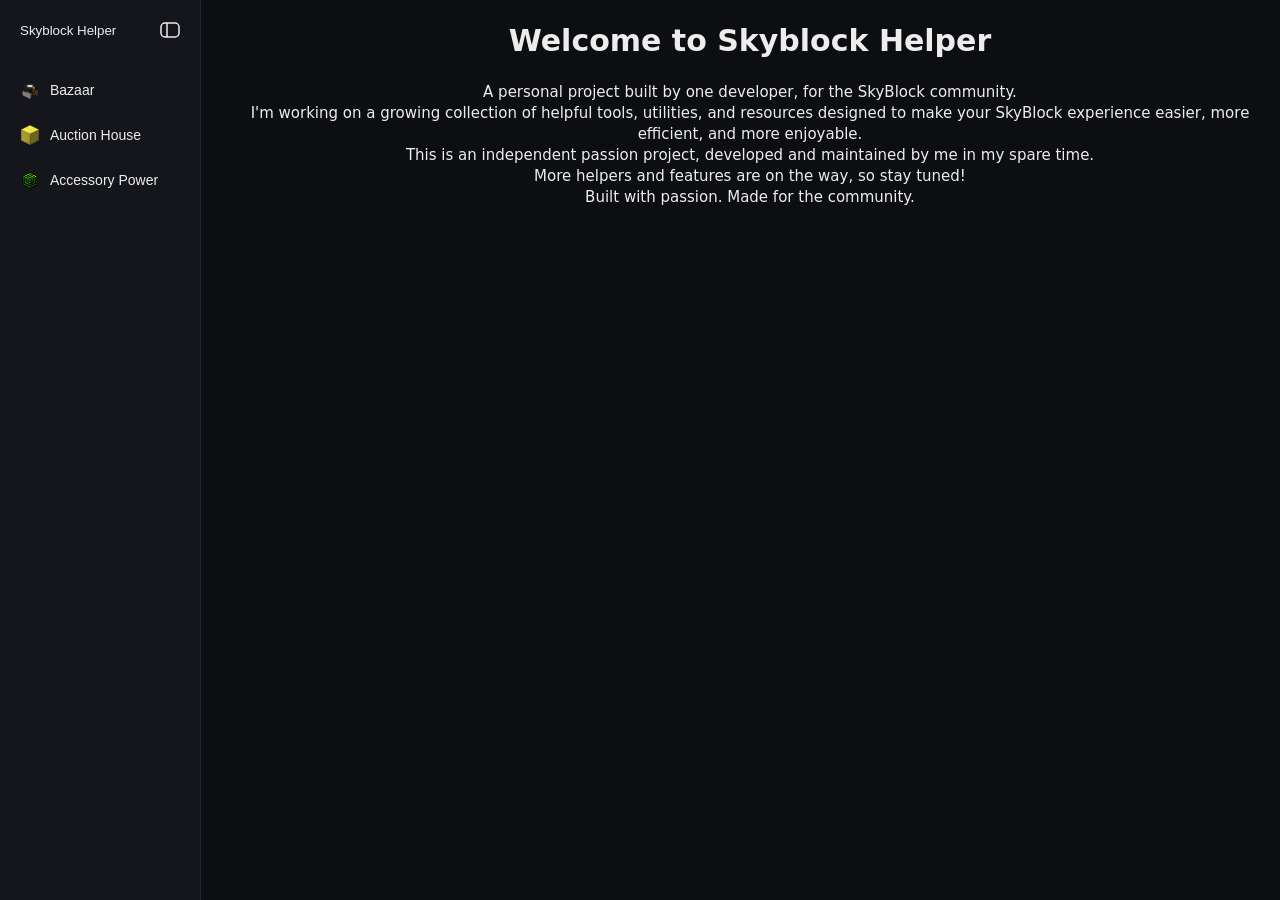
<file: index.html>
<!DOCTYPE html>
<html>
<head>
    <meta charset="utf-8" />
    <title>Skyblock Helper</title>
    <link rel="stylesheet" href="css/style.css" />
    <script src="js/sidebar.js" defer></script>
    <script src="js/contentloader.js" defer></script>
</head>
<body>
    <div class="app">
        <aside class="sidebar" id="sidebar">
            <header class="sidebar-header">
                <button data-ref="dynamicContent/home.html" id="homeBtn" class="nohighlight">Skyblock Helper</button>
                <button id="collapseSidebar">
                    <svg width="20" height="20" class="icon">
                        <rect width="18" height="14" x="1" y="3" rx="4" ry="4"></rect>
                        <line x1="7" x2="7" y1="3" y2="17"></line>
                    </svg>
                </button>
            </header>
            <nav class="navigation" aria-label="Hauptnavigation">
                <button data-ref="dynamicContent/bazaar.html" data-module="./bazaar.js" class="navigation-link">
                    <img src="images/Bazaar_Icon.png" alt="" width="20" height="20" />
                    <span class="navigation-span">Bazaar</span>
                </button>
                <button class="navigation-link">
                    <img src="images/AuctionHouse_Icon.png" alt="" width="20" height="20" />
                    <span class="navigation-span">Auction House</span>
                </button>
                <button class="navigation-link">
                    <img src="images/MagicalPower_Icon.png" alt="" width="20" height="20" />
                    <span class="navigation-span">Accessory Power</span>
                </button>
            </nav>
        </aside>
        <aside class="sidebar-minimized hidden" id="sidebar-minimized">
            <header class="sidebar-header">
                <button id="openSidebar">
                    <svg width="20" height="20" class="icon">
                        <line x1="3.333333333" x2="16.66666666" y1="5" y2="5"></line>
                        <line x1="3.333333333" x2="16.66666666" y1="10" y2="10"></line>
                        <line x1="3.333333333" x2="16.66666666" y1="15" y2="15"></line>
                    </svg>
                </button>
            </header>
            <nav class="navigation">
                <button data-ref="dynamicContent/bazaar.html" data-module="./bazaar.js" class="navigation-link">
                    <img src="images/Bazaar_Icon.png" alt="" width="20" height="20" />
                </button>
                <button class="navigation-link">
                    <img src="images/AuctionHouse_Icon.png" alt="" width="20" height="20" />
                </button>
                <button class="navigation-link">
                    <img src="images/MagicalPower_Icon.png" alt="" width="20" height="20" />
                </button>
            </nav>
        </aside>
        <div class="resizer" id="resizer">
            <div class="resizer-line"></div>
        </div>
        <div class="content" id="content">
            <header>
                <h1>Welcome to Skyblock Helper</h1>
            </header>
            <span class="text-content">
                A personal project built by one developer, for the SkyBlock community. <br />
                I'm working on a growing collection of helpful tools, utilities, and resources designed to make your SkyBlock experience easier, more efficient, and more enjoyable. <br />
                This is an independent passion project, developed and maintained by me in my spare time. <br />
                More helpers and features are on the way, so stay tuned! <br />
                Built with passion. Made for the community.
            </span>
        </div>
    </div>
</body>
</html>
</file>
<file: css/style.css>
:root {
    --background: #0d0e12;
    --sidebar: #15161c;
    --border: #23242c;
    --text: #ededed;
    --text-muted: #000000;
    --highlight: #1f2028;
    --accent: #f5b942;
    --accent-blur: #cf9b0b89;
}

*,
*::before,
*::after {
    box-sizing: border-box;
}

html, body {
    height: 100%;
    margin: 0;
    overflow: hidden;
}

body {
    margin: 0;
    background: var(--background);
    color: var(--text);
    font-family: 'Segoe UI', system-ui, -apple-system, Roboto, 'Helvetica Neue', sans-serif;
    font-size: 15px;
    line-height: 1.4;
    -webkit-font-smoothing: antialiased;
}

button {
    display: flex;
    background: transparent;
    border: none;
    border-radius: 10px;
    outline: none;
    cursor: pointer;
    justify-content: center;
    align-items: center;
    padding: 10px;
    color: var(--text);
}

.app {
    display: flex;
    padding: 0px;
    height: 100vh;
}

.sidebar, .sidebar-minimized {
    display: flex;
    flex-direction: column;
    flex-shrink: 0;
    height: 100%;
    background: var(--sidebar);
    overflow-y: auto;
}

.sidebar {
    min-width: 200px;
}

.sidebar-minimized {
    width: 60px;
}

.sidebar-header {
    display: flex;
    justify-content: space-between;
    align-items: center;
    padding: 10px;
}

.logo {
    font-size: 18px;
    font-weight: 500;
    text-decoration: none;
    color: var(--text);
    user-select: none;
}

    button:hover {
        background: var(--highlight);
    }

.nohighlight {
    background: transparent !important;
}

.icon {
    stroke-width: 1.5px;
    stroke: currentColor;
    fill: transparent;
}

.hidden {
    display: none !important;
}

.navigation {
    display: flex;
    flex-direction: column;
    justify-content: center;
    align-items: center;
    padding: 10px;
    gap: 5px;
}

    .navigation-span {
        font-weight: 400;
        font-size: 14px;
    }

    .navigation-link {
        display: flex;
        justify-content: flex-start;
        text-decoration: none;
        color: inherit;
        align-items: center;
        padding: 10px;
        background: transparent;
        border-radius: 6px;
        width: 100%;
        gap: 10px;
        user-select: none;
    }

        .navigation-link:hover {
            background: var(--highlight);
        }

    .active {
        background: var(--accent) !important;
        color: var(--text-muted);
    }

.resizer {
    display: flex;
    height: 100vh;
    width: 20px;
    justify-content: flex-start;
    cursor: col-resize;
    background: transparent;
    user-select: none;
}

.resizer-line {
    height: 100vh;
    width: 1px;
    background: var(--border);
}

.content {
    display: flex;
    flex-direction: column;
    align-items: center;
    flex: 1;
    height: 100%;
    overflow-y: auto;    
}

.text-content {
    text-align: center;
}
</file>
